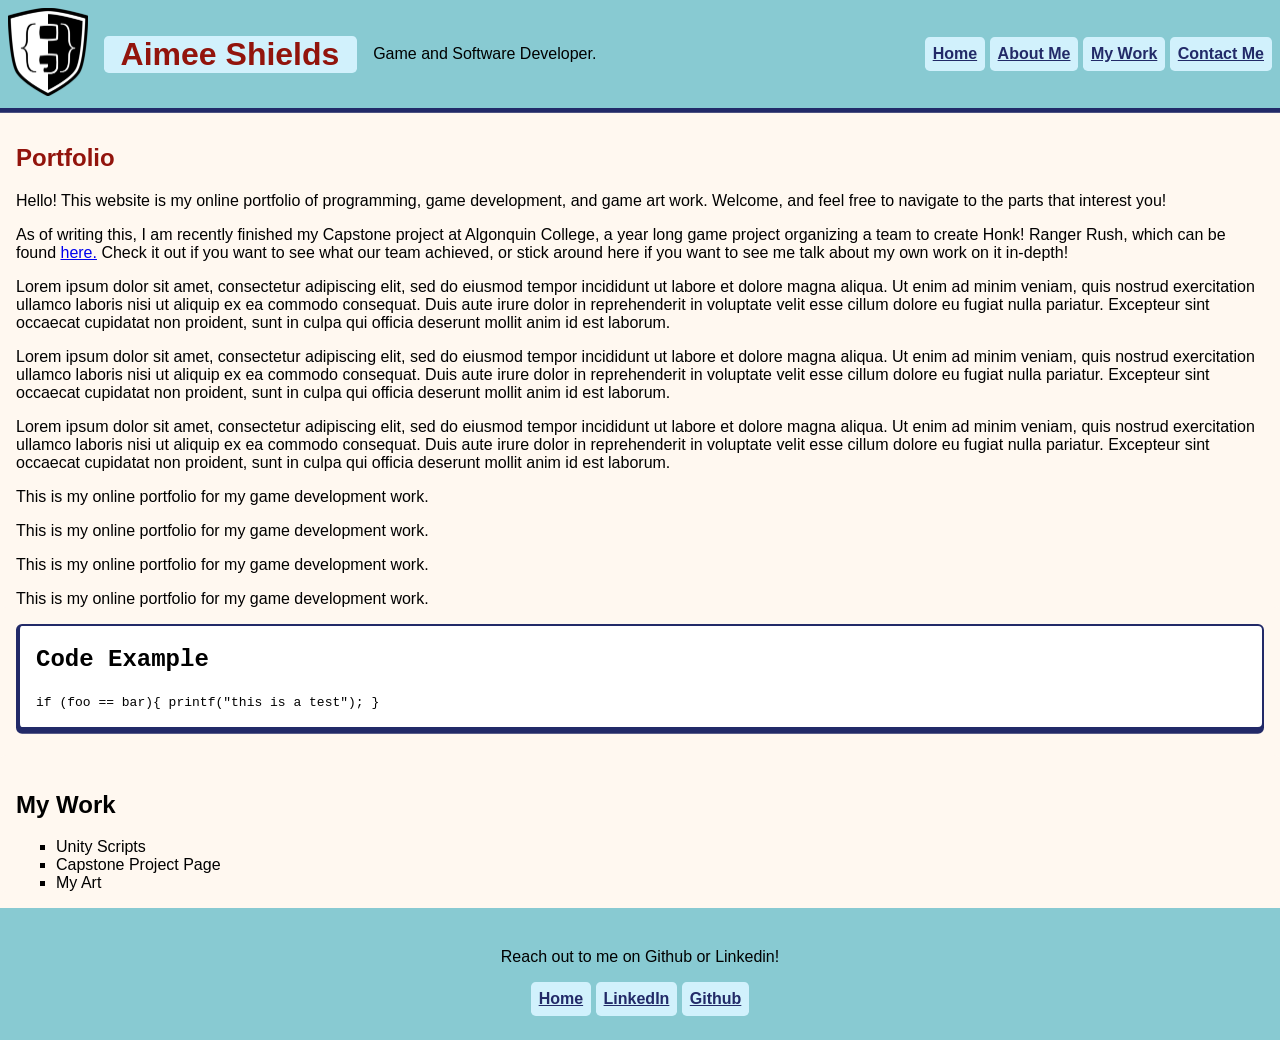
<file: index.html>
<!DOCTYPE html>
<html lang="en">

<head>
  <meta charset="UTF-8">
  <meta name="viewport" content="width=device-width, initial-scale=1">
  <title>Portfolio Website</title>
  <link rel="stylesheet" href="css/style.css" type="text/css">
</head>

<body>
<header>
    <nav class="headerflex">
      <img class="responsive" id="Logo" src="images/LogoCropped.png" alt="Logo">
    </nav>
    <h1 class="nameTitle" title="That's me!">&nbsp; Aimee Shields &nbsp;</h1>
    <p>Game and Software Developer.</p>
    <div class="spacer"></div>
    <nav class="mainHeader">
      <nav class="site-nav" aria-label="Primary">
        <a href="index.html" class"active" title="Homepage - You're already here!">Home</a>
        <a href="aboutme.html" title="About Me">About Me</a>
        <a href="myWork.html" title="Check out my projects!">My Work</a>
        <a href="#contactme" title="Come chat, I don't bite!">Contact Me</a>
      </nav>
    </nav>
</header>

<main>

  <section id="aboutme">
    <h1> Portfolio</h1>
    <p> Hello! This website is my online portfolio of programming, game development, and game art work.
      Welcome, and feel free to navigate to the parts that interest you! 
    </p>
      <p> As of writing this, I am recently finished my Capstone project at Algonquin College, a year 
        long game project organizing a team to create Honk! Ranger Rush, which can be found 
        <a href="https://cormorantinteractive.dev/"> here.</a> Check it out if you want to see what our
        team achieved, or stick around here if you want to see me talk about my own work on it in-depth!
      </p>
      <p> Lorem ipsum dolor sit amet, consectetur adipiscing elit, sed do eiusmod 
      tempor incididunt ut labore et dolore magna aliqua. Ut enim ad minim veniam, 
      quis nostrud exercitation ullamco laboris nisi ut aliquip ex ea commodo consequat.
      Duis aute irure dolor in reprehenderit in voluptate velit esse cillum dolore eu fugiat 
      nulla pariatur. Excepteur sint occaecat cupidatat non proident, sunt in culpa qui officia 
      deserunt mollit anim id est laborum.</p>
      <p> Lorem ipsum dolor sit amet, consectetur adipiscing elit, sed do eiusmod 
      tempor incididunt ut labore et dolore magna aliqua. Ut enim ad minim veniam, 
      quis nostrud exercitation ullamco laboris nisi ut aliquip ex ea commodo consequat.
      Duis aute irure dolor in reprehenderit in voluptate velit esse cillum dolore eu fugiat 
      nulla pariatur. Excepteur sint occaecat cupidatat non proident, sunt in culpa qui officia 
      deserunt mollit anim id est laborum.</p>
      <p> Lorem ipsum dolor sit amet, consectetur adipiscing elit, sed do eiusmod 
      tempor incididunt ut labore et dolore magna aliqua. Ut enim ad minim veniam, 
      quis nostrud exercitation ullamco laboris nisi ut aliquip ex ea commodo consequat.
      Duis aute irure dolor in reprehenderit in voluptate velit esse cillum dolore eu fugiat 
      nulla pariatur. Excepteur sint occaecat cupidatat non proident, sunt in culpa qui officia 
      deserunt mollit anim id est laborum.</p>
    <p> This is my online portfolio for my game development work.</p>
    <p> This is my online portfolio for my game development work.</p>
    <p> This is my online portfolio for my game development work.</p>
    <p> This is my online portfolio for my game development work.</p>
  </section>

  <section class="codeblock" id="test">
    <h2>Code Example</h2>
    <p>
    </p>
    <code>
      if (foo == bar){
        printf("this is a test");
      }
    </code>
  </section>
  
  <section id="mywork">
    <h2> My Work</h2>
    <ul>
      <li>Unity Scripts</li>
      <li>Capstone Project Page</li>
      <li>My Art</li>
    </ul>
  </section>

</main>

<footer>
  <p> Reach out to me on Github or Linkedin!</p>
    <nav class="site-nav" aria-label="Primary">
      <a href="index.html">Home</a>
      <a href="https://www.linkedin.com/in/aimee-shields-b161a639b/" title="Visit my LinkedIn profile!" target="_blank">LinkedIn</a>
      <a href="https://github.com/ShieldsCode" title="Visit my Github profile!" target="_blank">Github</a>
    </nav>
</footer>

</body>

</html>
</file>
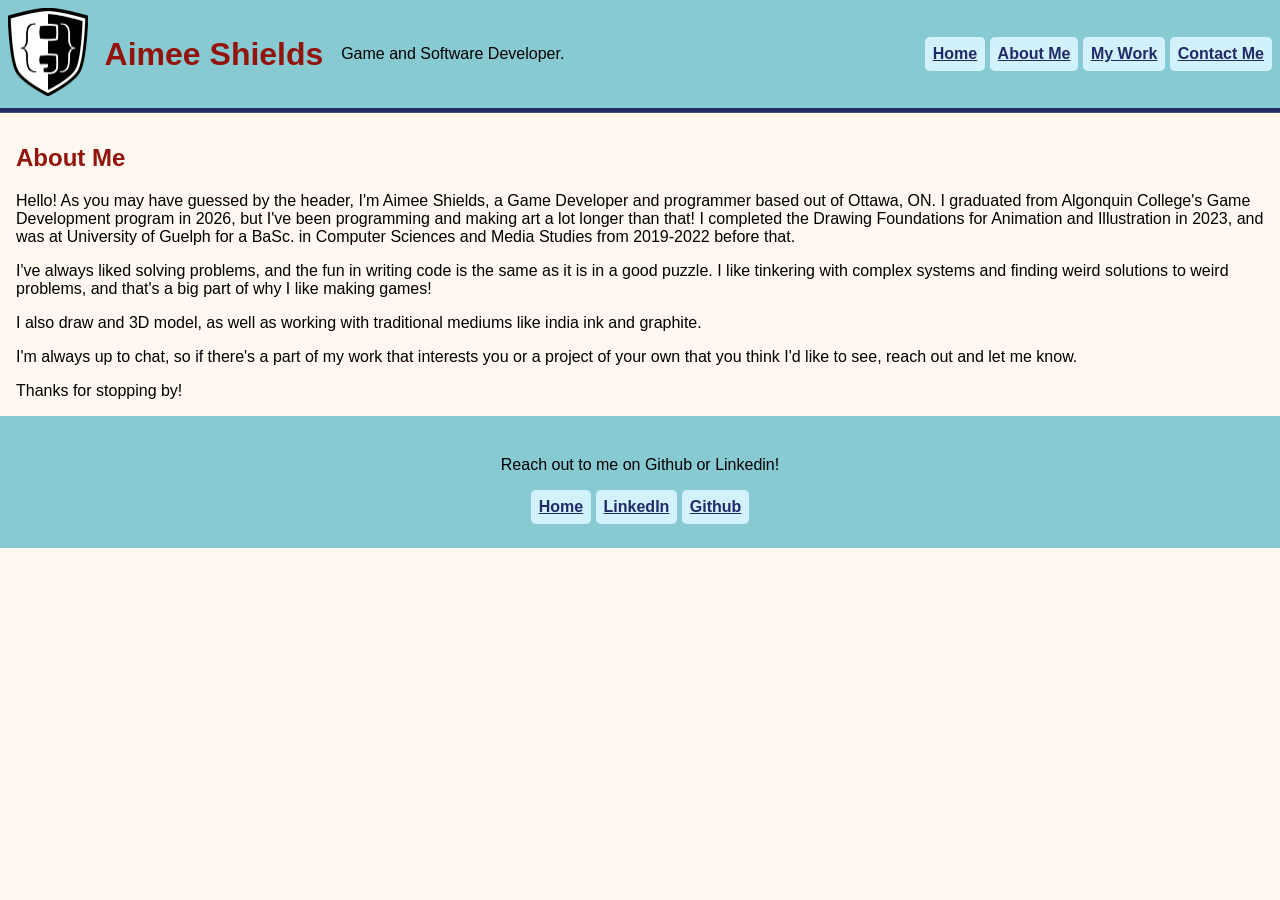
<file: aboutme.html>
<!DOCTYPE html>
<html lang="en">

<head>
  <meta charset="UTF-8">
  <meta name="viewport" content="width=device-width, initial-scale=1">
  <title>Portfolio Website</title>
  <link rel="stylesheet" href="css/style.css" type="text/css">
</head>

<body>
<header>
    <nav class="headerflex">
      <img class="responsive" id="Logo" src="images/LogoCropped.png" alt="Logo">
    </nav>
    <h1>&nbsp; Aimee Shields &nbsp;</h1>
    <p>Game and Software Developer.</p>
    <div class="spacer"></div>
    <nav class="mainHeader">
      <nav class="site-nav" aria-label="Primary">
        <a href="index.html" class"active">Home</a>
        <a href="aboutme.html">About Me</a>
        <a href="myWork.html">My Work</a>
        <a href="#contactme">Contact Me</a>
      </nav>
    </nav>
</header>

<main>

  <section id="About Me">
    <h1>About Me</h1>
    <p> Hello! As you may have guessed by the header, I'm Aimee Shields, a Game Developer
      and programmer based out of Ottawa, ON. I graduated from Algonquin College's Game 
      Development program in 2026, but I've been programming and making art a lot longer 
      than that! I completed the Drawing Foundations for Animation and Illustration in 2023,
      and was at University of Guelph for a BaSc. in Computer Sciences and Media Studies from
      2019-2022 before that. 
    </p>
    <p> I've always liked solving problems, and the fun in writing code is the same as it is in 
      a good puzzle. I like tinkering with complex systems and finding weird solutions to weird
      problems, and that's a big part of why I like making games! </p>
    <p> I also draw and 3D model, as well as working with traditional mediums like india ink and 
      graphite.
    </p>
    <p> I'm always up to chat, so if there's a part of my work that interests you or a project 
      of your own that you think I'd like to see, reach out and let me know.</p>
    <p> Thanks for stopping by!</p>
  </section>


</main>

<footer>
  <p> Reach out to me on Github or Linkedin!</p>
    <nav class="site-nav" aria-label="Primary">
      <a href="index.html">Home</a>
      <a href="https://www.linkedin.com/in/aimee-shields-b161a639b/" title="Visit my LinkedIn profile!" target="_blank">LinkedIn</a>
      <a href="https://github.com/ShieldsCode" title="Visit my Github profile!" target="_blank">Github</a>
    </nav>
</footer>

</body>

</html>
</file>
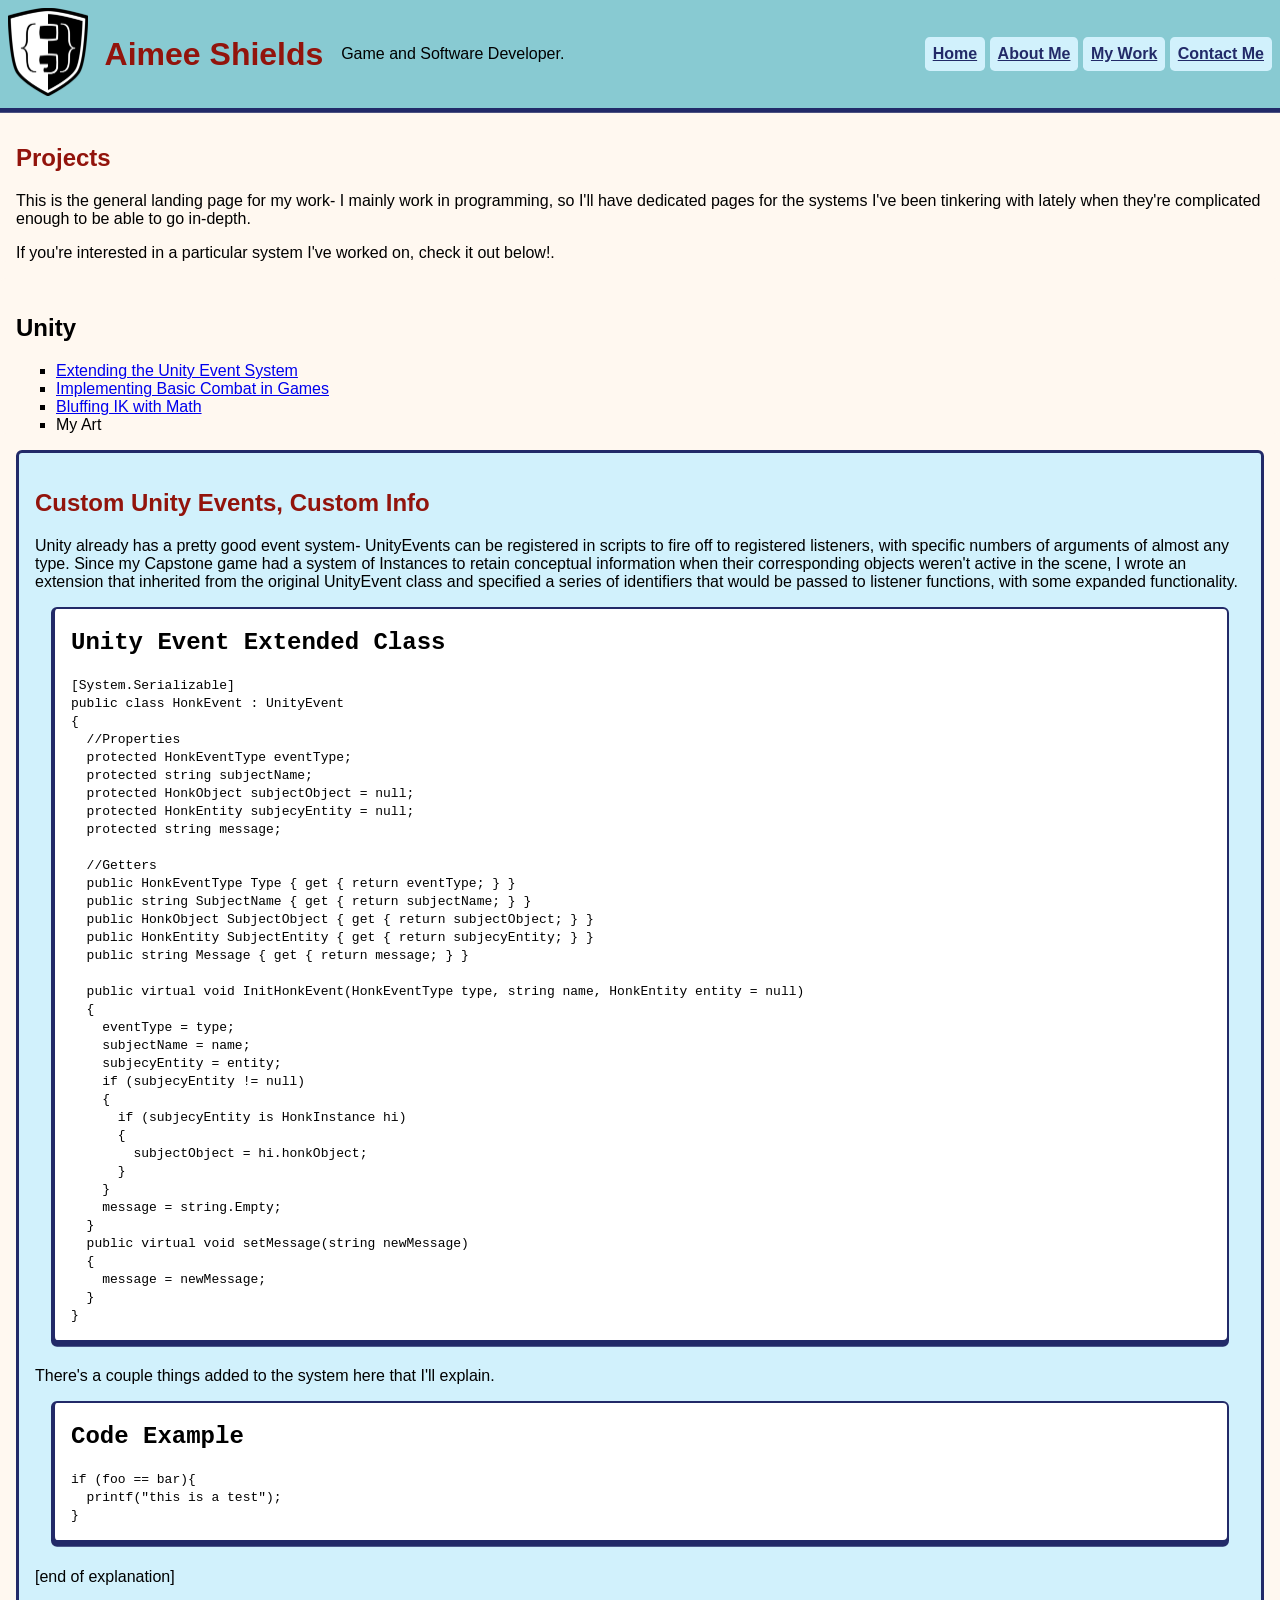
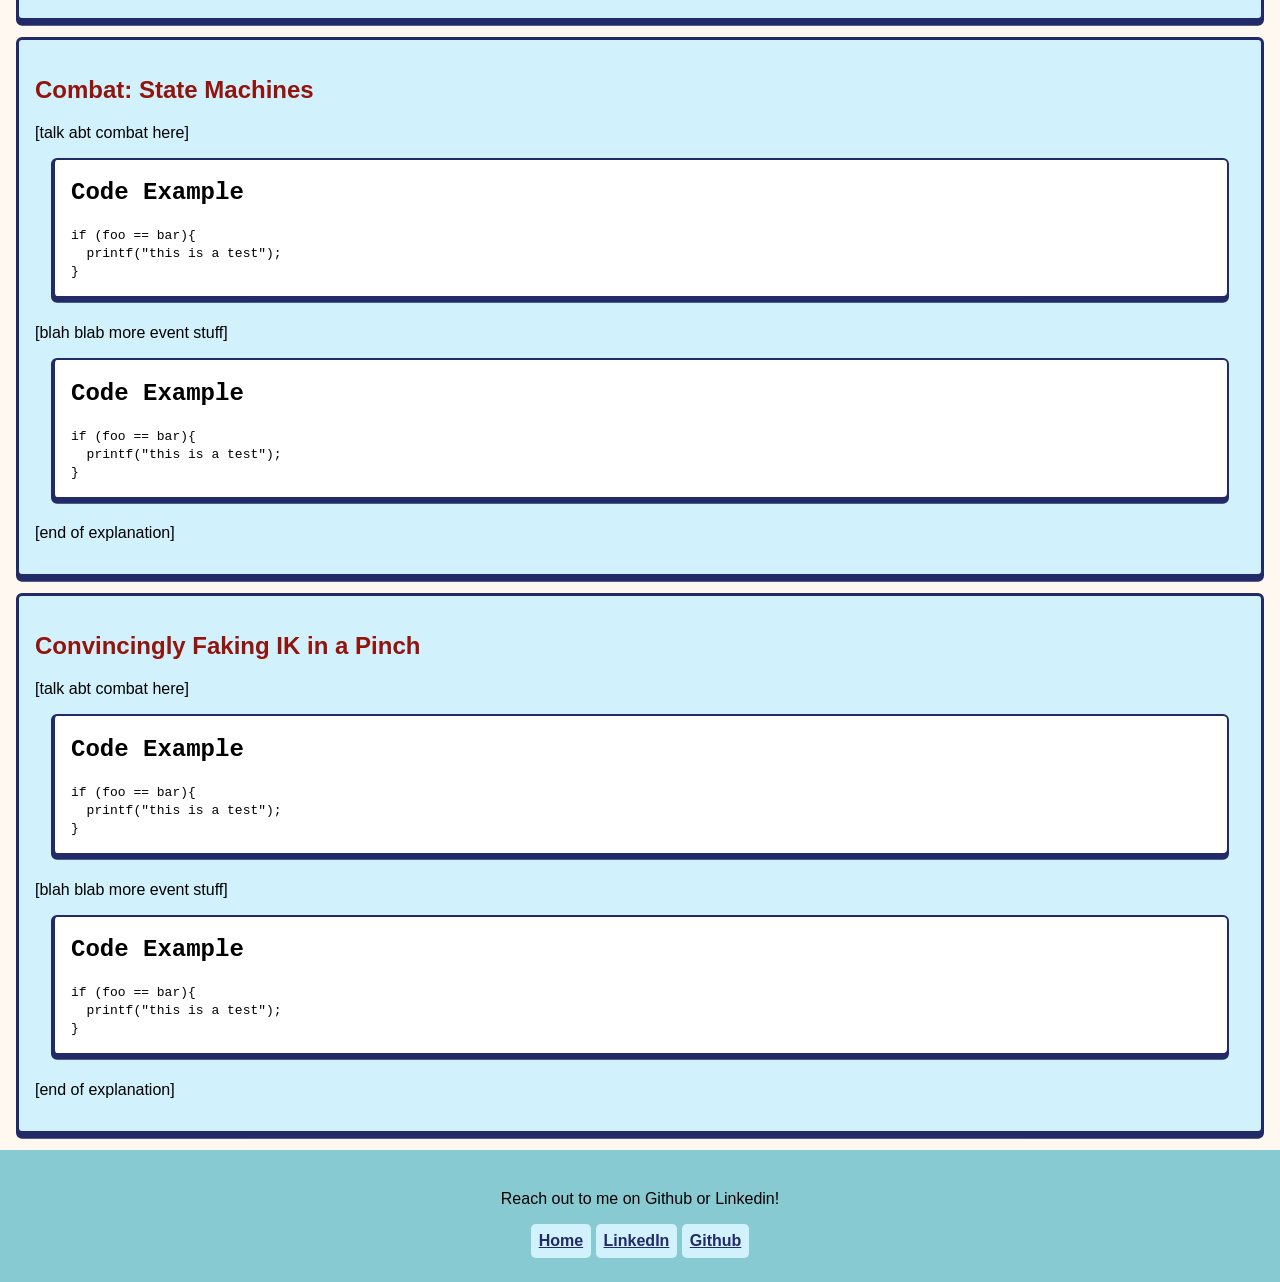
<file: myWork.html>
<!DOCTYPE html>
<html lang="en">

<head>
  <meta charset="UTF-8">
  <meta name="viewport" content="width=device-width, initial-scale=1">
  <title>Portfolio Website</title>
  <link rel="stylesheet" href="css/style.css" type="text/css">
</head>

<body>
<header>
    <nav class="headerflex">
      <img class="responsive" id="Logo" src="images/LogoCropped.png" alt="Logo">
    </nav>
    <h1>&nbsp; Aimee Shields &nbsp;</h1>
    <p>Game and Software Developer.</p>
    <div class="spacer"></div>
    <nav class="mainHeader">
      <nav class="site-nav" aria-label="Primary">
        <a href="index.html" class"active">Home</a>
        <a href="aboutme.html">About Me</a>
        <a href="myWork.html">My Work</a>
        <a href="#contactme">Contact Me</a>
      </nav>
    </nav>
</header>

<main>

  <section id="Programming Projects">
    <h1>Projects</h1>
    <p> This is the general landing page for my work- I mainly work in programming, so I'll
      have dedicated pages for the systems I've been tinkering with lately when they're complicated
      enough to be able to go in-depth.</p>
    <p> If you're interested in a particular system I've worked on, check it out below!.</p>
  </section>
  
  <section id="mywork">
    <h2> Unity</h2>
    <ul>
      <li><a href="#unityEvents">Extending the Unity Event System</a></li>
      <li><a href="#combatBasics">Implementing Basic Combat in Games</a></li>
      <li><a href="#IKMath">Bluffing IK with Math</a></li>
      <li>My Art</li>
    </ul>
  </section>

  <section class="segmentSection" id="unityEvents">
    <h1>Custom Unity Events, Custom Info</h1>
    <p>Unity already has a pretty good event system- UnityEvents can be registered in scripts 
      to fire off to registered listeners, with specific numbers of arguments of almost any
      type. Since my Capstone game had a system of Instances to retain conceptual information
      when their corresponding objects weren't active in the scene, I wrote an extension that inherited
      from the original UnityEvent class and specified a series of identifiers that would be passed 
      to listener functions, with some expanded functionality.
    </p>

    <section class="codeblock" id="eventManager">
      <h2>Unity Event Extended Class</h2>
      <p>
      </p>
      <code>
        [System.Serializable] <br>
        public class HonkEvent : UnityEvent<HonkEventType, string, HonkEntity, object>  <br>
        {  <br>
        &nbsp; //Properties  <br>
        &nbsp; protected HonkEventType eventType;  <br>
        &nbsp; protected string subjectName;  <br>
        &nbsp; protected HonkObject subjectObject = null;  <br>
        &nbsp; protected HonkEntity subjecyEntity = null;  <br>
        &nbsp; protected string message;  <br>
        <br>
        &nbsp; //Getters  <br>
        &nbsp; public HonkEventType Type { get { return eventType; } }  <br>
        &nbsp; public string SubjectName { get { return subjectName; } }  <br>
        &nbsp; public HonkObject SubjectObject { get { return subjectObject; } }  <br>
        &nbsp; public HonkEntity SubjectEntity { get { return subjecyEntity; } }  <br>
        &nbsp; public string Message { get { return message; } } <br>
        <br>
        &nbsp; public virtual void InitHonkEvent(HonkEventType type, string name, HonkEntity entity = null) <br>
        &nbsp; {  <br>
        &nbsp; &nbsp; eventType = type;  <br>
        &nbsp; &nbsp; subjectName = name;  <br>
        &nbsp; &nbsp; subjecyEntity = entity;  <br>
        &nbsp; &nbsp; if (subjecyEntity != null)  <br>
        &nbsp; &nbsp; {  <br>
        &nbsp; &nbsp; &nbsp; if (subjecyEntity is HonkInstance hi)  <br>
        &nbsp; &nbsp; &nbsp; { <br>
        &nbsp; &nbsp; &nbsp; &nbsp; subjectObject = hi.honkObject; <br>
        &nbsp; &nbsp; &nbsp; } <br>
        &nbsp; &nbsp; } <br>
        &nbsp; &nbsp; message = string.Empty; <br>
        &nbsp; } <br>
        &nbsp; public virtual void setMessage(string newMessage) <br>
        &nbsp; { <br>
        &nbsp; &nbsp; message = newMessage; <br>
        &nbsp; } <br>

        }
      </code>
    </section>

    <p>There's a couple things added to the system here that I'll explain. </p>

    <section class="codeblock" id="eventClass">
      <h2>Code Example</h2>
      <p>
      </p>
      <code>
        if (foo == bar){ <br>
        &nbsp; printf("this is a test"); <br>
        }
      </code>
    </section>
    <p>[end of explanation]</p>
  </section>

  <section class="segmentSection" id="combatBasics">
    <h1>Combat: State Machines</h1>
    <p>[talk abt combat here]</p>

    <section class="codeblock" id="stateMachine">
      <h2>Code Example</h2>
      <p>
      </p>
      <code>
        if (foo == bar){ <br>
        &nbsp; printf("this is a test"); <br>
        }
      </code>
    </section>

    <p>[blah blab more event stuff]</p>

    <section class="codeblock" id="setState">
      <h2>Code Example</h2>
      <p>
      </p>
      <code>
        if (foo == bar){ <br>
        &nbsp; printf("this is a test"); <br>
        }
      </code>
    </section>
    <p>[end of explanation]</p>
  </section>



  <section class="segmentSection" id="IKMath">
    <h1>Convincingly Faking IK in a Pinch</h1>
    <p>[talk abt combat here]</p>

    <section class="codeblock" id="IK">
      <h2>Code Example</h2>
      <p>
      </p>
      <code>
        if (foo == bar){ <br>
        &nbsp; printf("this is a test"); <br>
        }
      </code>
    </section>

    <p>[blah blab more event stuff]</p>

    <section class="codeblock" id="offhand">
      <h2>Code Example</h2>
      <p>
      </p>
      <code>
        if (foo == bar){ <br>
        &nbsp; printf("this is a test"); <br>
        }
      </code>
    </section>
    <p>[end of explanation]</p>
  </section>
  

</main>

<footer>
  <p> Reach out to me on Github or Linkedin!</p>
    <nav class="site-nav" aria-label="Primary">
      <a href="index.html">Home</a>
      <a href="https://www.linkedin.com/in/aimee-shields-b161a639b/" title="Visit my LinkedIn profile!" target="_blank">LinkedIn</a>
      <a href="https://github.com/ShieldsCode" title="Visit my Github profile!" target="_blank">Github</a>
    </nav>
</footer>

</body>

</html>
</file>
<file: css/style.css>
* {
  box-sizing: border-box;
}

ul {
  list-style:square;
}

body  {
  font-family:'Trebuchet MS', 'Lucida Sans Unicode', 'Lucida Grande', 'Lucida Sans', Arial, sans-serif;
  background-color: #FFF8F0;
  margin: 0;
}

header {
  position:sticky;
  top: 0;
  z-index:1000;
  background-color: #88cad2;
  padding: 0.5rem;
  box-shadow: 0px 0.3rem #222A68;
  margin-bottom: 0rem;
  text-align:end;
  justify-content: left baseline;
  display:flex;
  align-items:center;
}

h1.nameTitle{
  background: rgb(209, 241, 252);
  margin-left: 1rem;
  margin-right: 1rem;
  border-radius: 0.3rem;
  transition: color 0.5s, background 0.5s, box-shadow 0.5s;
}

h1.nameTitle:hover{
  color:#F58A07;
  background: #FFF8F0;
  box-shadow: 0.3rem 0.3rem #222A68;
}


.headerFlex{
  display: inline;
  margin-right: 2rem;
}

.spacer {
  flex: 1 1 auto;
}

img.responsive {
  max-width:100%; 
  height:auto; 
}

#Logo {
  max-width: 100%;
  width: 5rem;
  height: auto;
  margin: 0px;
  padding: 0px;
}

.site-nav a {
  padding-right: 1rem;
  font-weight:bold;
  color:#222A68;
  text-align: center;
  justify-content: center;
  display: inline-block;
  background:rgb(209, 241, 252);
  padding: 0.5rem;
  border-radius: 0.3rem;
  transition: box-shadow 0.5s, color 0.5s, background 0.5s;
}

.site-nav a:hover{
  color:#F58A07;
  background:#FFF8F0;
  box-shadow: 0.3rem 0.3rem #222A68;
  font-weight:bolder;
}

section {
  margin-top: 2rem auto;
  background: #FFF8F0;
  padding: 1rem;
  padding-bottom: 0rem;
  border-radius: 6px;
}

.codeblock {
  background:#ffffff;
  border: 2px solid #222A68;
  border-left: 4px solid #222A68;
  padding: 1em;
  padding-top: 0em;
  display:block;
  margin: 1rem;
  margin-bottom: 1.6em;
  box-shadow: 0rem 0.3rem #222A68;
  font-family:'Courier New', Courier, monospace;
  transition: border 0.5s, box-shadow 0.5s;
}

.codeblock:hover {
  background:#ffffff;
  border: 2px solid #F58A07;
  border-left: 4px solid #F58A07;
  padding: 1em;
  padding-top: 0em;
  display:block;
  margin: 1rem;
  margin-bottom: 1.6em;
  box-shadow: -0.2rem 0.5rem #F58A07;
  font-family:'Courier New', Courier, monospace;
}

.segmentSection {
  margin: 1rem;
  padding-bottom: 1rem;
  border: 0.2rem solid #222A68;
  box-shadow: 0rem 0.3rem #222A68;
  background: rgb(209, 241, 252);
}

h1 {
  color: #92140C;
}

footer {
  padding: 24px;
  margin-bottom: 0;
  text-align: center;
  position: sticky;
  background-color: #88cad2;
}
</file>
